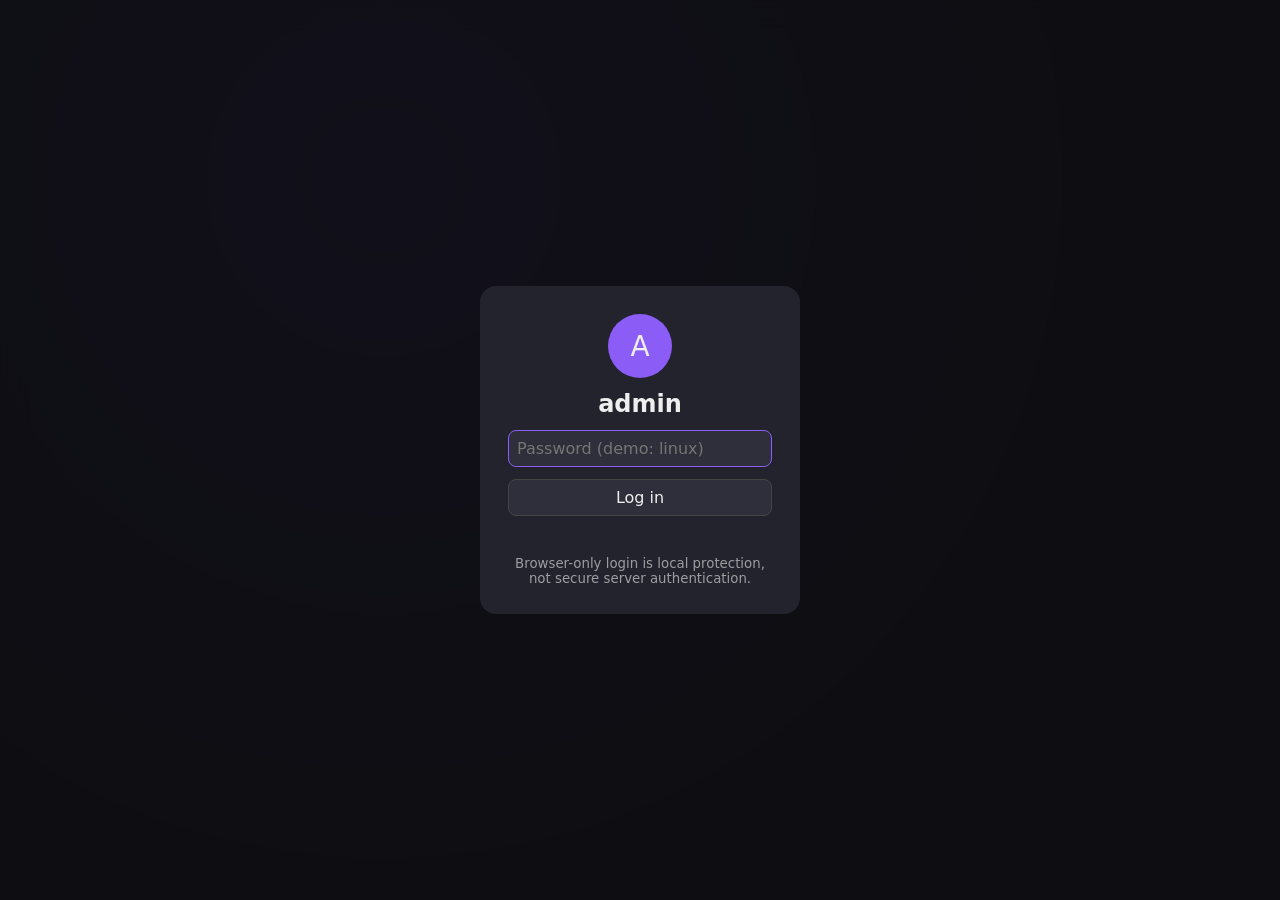
<file: index.html>
<!doctype html><html lang="en"><head><meta charset="utf-8"><meta name="viewport" content="width=device-width,initial-scale=1,viewport-fit=cover"><title>CODENIX Linux V4</title><link rel="manifest" href="manifest.json"><link rel="stylesheet" href="css/main.css"></head><body data-wall="1">
<div id="boot"><div class="logo">CODENIX</div><div class="bar"><i id="bp"></i></div><small>Linux V4 · browser simulation</small></div>
<div id="login" hidden><div class="card"><div class="avatar">A</div><h2>admin</h2><input id="pw" type="password" placeholder="Password (demo: linux)" autocomplete="off"><button id="go">Log in</button><p id="err"></p><small>Browser-only login is local protection, not secure server authentication.</small></div></div>
<div id="desktop" hidden><div id="icons"></div><div id="wins"></div><div id="menu" hidden></div>
<div id="tb"><button id="start" title="Start menu">⬡</button><div id="tasks"></div><span id="clock"></span><button id="lock" title="Lock screen">🔒</button><button id="out" title="Log out">⏻</button></div></div>
<div id="toast"></div>
<script src="js/storage.js"></script><script src="js/filesystem.js"></script><script src="js/window-manager.js"></script><script src="js/settings.js"></script><script src="js/apps.js"></script><script src="js/main.js"></script>
<script>setTimeout(function(){var b=document.getElementById('bp');if(!window.CX||!b||!b.style.width){document.querySelector('#boot small').textContent='Startup failed: css/ or js/ files not found. Upload the folder CONTENTS (index.html, css/, js/) to the repo root.'}},4000)</script>
</body></html>
</file>
<file: css/main.css>
:root{--ac:#8b5cf6;--bg:#16161c;--pn:#23232d;--tx:#eee;font-family:system-ui,sans-serif}
*{box-sizing:border-box}html,body{margin:0;height:100%;overflow:hidden;background:var(--bg);color:var(--tx)}[hidden]{display:none!important}
body[data-wall="1"]{background:radial-gradient(circle at 30% 20%,#3b2a6b,#16161c 60%)}
body[data-wall="2"]{background:linear-gradient(135deg,#1a1a22,#4c1d95)}body[data-wall="3"]{background:#1b1b1f}
#boot,#login{position:fixed;inset:0;display:grid;place-items:center;align-content:center;background:#0e0e12;z-index:100;text-align:center}
.logo{font-size:2rem;letter-spacing:.35em;color:var(--ac)}.bar{width:220px;height:4px;background:#333;margin:18px auto;border-radius:4px;overflow:hidden}.bar i{display:block;height:100%;width:0;background:var(--ac);transition:width .15s}
#login{background:rgba(14,14,18,.9);backdrop-filter:blur(14px)}
.card{background:var(--pn);padding:28px;border-radius:16px;width:min(320px,90vw);display:grid;gap:12px}.card h2{margin:0}
.avatar{width:64px;height:64px;border-radius:50%;background:var(--ac);display:grid;place-items:center;font-size:28px;margin:auto}
input,select,button,textarea{font:inherit;color:inherit;background:#2f2f3b;border:1px solid #444;border-radius:8px;padding:8px}
button{cursor:pointer}button:hover,input:focus,textarea:focus{border-color:var(--ac);outline:none}.danger{border-color:#b91c1c}
#err{color:#f87171;margin:0;min-height:1em}small{opacity:.6}
#desktop{position:fixed;inset:0}
#icons{position:absolute;inset:0 0 48px 0;padding:12px;display:grid;grid-template-columns:repeat(auto-fill,84px);grid-auto-rows:92px;gap:6px;align-content:start}
.ic{text-align:center;padding:8px 4px;border-radius:10px;cursor:pointer;font-size:12px;user-select:none}.ic:hover{background:#ffffff18}.ic b{display:block;font-size:30px;font-weight:400}
#wins{position:absolute;inset:0 0 48px 0;pointer-events:none}
.win{position:absolute;pointer-events:auto;display:flex;flex-direction:column;min-width:260px;min-height:160px;max-width:100%;resize:both;overflow:hidden;background:var(--pn);border:1px solid #ffffff22;border-radius:12px;box-shadow:0 12px 40px #0008}
.win.active{border-color:var(--ac)}.win.max{inset:0!important;width:auto!important;height:auto!important;border-radius:0;resize:none}
.wt{display:flex;gap:4px;align-items:center;padding:6px 10px;background:#1c1c25;cursor:move;touch-action:none}.wt span{flex:1;overflow:hidden;text-overflow:ellipsis;white-space:nowrap}.wt b{cursor:pointer;padding:0 8px;border-radius:6px}.wt b:hover{background:var(--ac)}
.wb{flex:1;overflow:auto;display:flex;flex-direction:column}.pad{padding:14px;display:grid;gap:10px;align-content:start}.fill{flex:1;width:100%;border:0;border-radius:0;resize:none;min-height:120px}
.term{background:#0d0d12;font:13px ui-monospace,monospace;padding:10px;white-space:pre-wrap;display:block}.term .ln{display:flex}.term input{flex:1;border:0;background:none;padding:0 0 0 4px;font:inherit}.ps{color:var(--ac)}
.tools{display:flex;gap:6px;padding:8px;flex-wrap:wrap;align-items:center}.path{opacity:.7;font-size:12px}.row{display:flex;gap:8px;padding:7px 12px;cursor:pointer}.row span{flex:1}.row:hover{background:#ffffff12}.row u{text-decoration:none;opacity:.7}.empty{text-align:center;opacity:.6;padding:30px}
.calc{display:grid;grid-template-columns:repeat(4,1fr);gap:6px;padding:10px}.calc .d{grid-column:1/5;text-align:right;font-size:1.6rem;min-height:2.4rem;background:#15151c;padding:8px;border-radius:8px;overflow:hidden}.calc small{grid-column:1/5;min-height:1.4em}
#tb{position:absolute;left:0;right:0;bottom:0;height:48px;display:flex;align-items:center;gap:8px;padding:0 10px;background:rgba(28,28,37,.85);backdrop-filter:blur(14px);border-top:1px solid #ffffff18}
#start{color:var(--ac);font-size:20px}#tasks{flex:1;display:flex;gap:6px;overflow-x:auto}#tasks button{white-space:nowrap}#tasks .on{border-color:var(--ac)}#clock{font-size:13px}
#menu{position:absolute;left:10px;bottom:56px;width:240px;max-width:calc(100% - 20px);padding:8px;border-radius:14px;background:rgba(28,28,37,.95);backdrop-filter:blur(14px);border:1px solid #ffffff22;display:grid;gap:4px;z-index:9999}#menu button{text-align:left;border:0;background:none}#menu button:hover{background:var(--ac)}
#toast{position:fixed;top:14px;right:14px;background:var(--pn);border:1px solid var(--ac);padding:10px 14px;border-radius:10px;opacity:0;transform:translateY(-10px);transition:.25s;z-index:9999;pointer-events:none}#toast.show{opacity:1;transform:none}
@media(max-width:700px){.win{inset:0!important;width:auto!important;height:auto!important;resize:none;border-radius:0}.win:not(.active){display:none}#icons{grid-template-columns:repeat(auto-fill,76px)}}
@media(prefers-reduced-motion:reduce){*{transition:none!important}}
</file>
